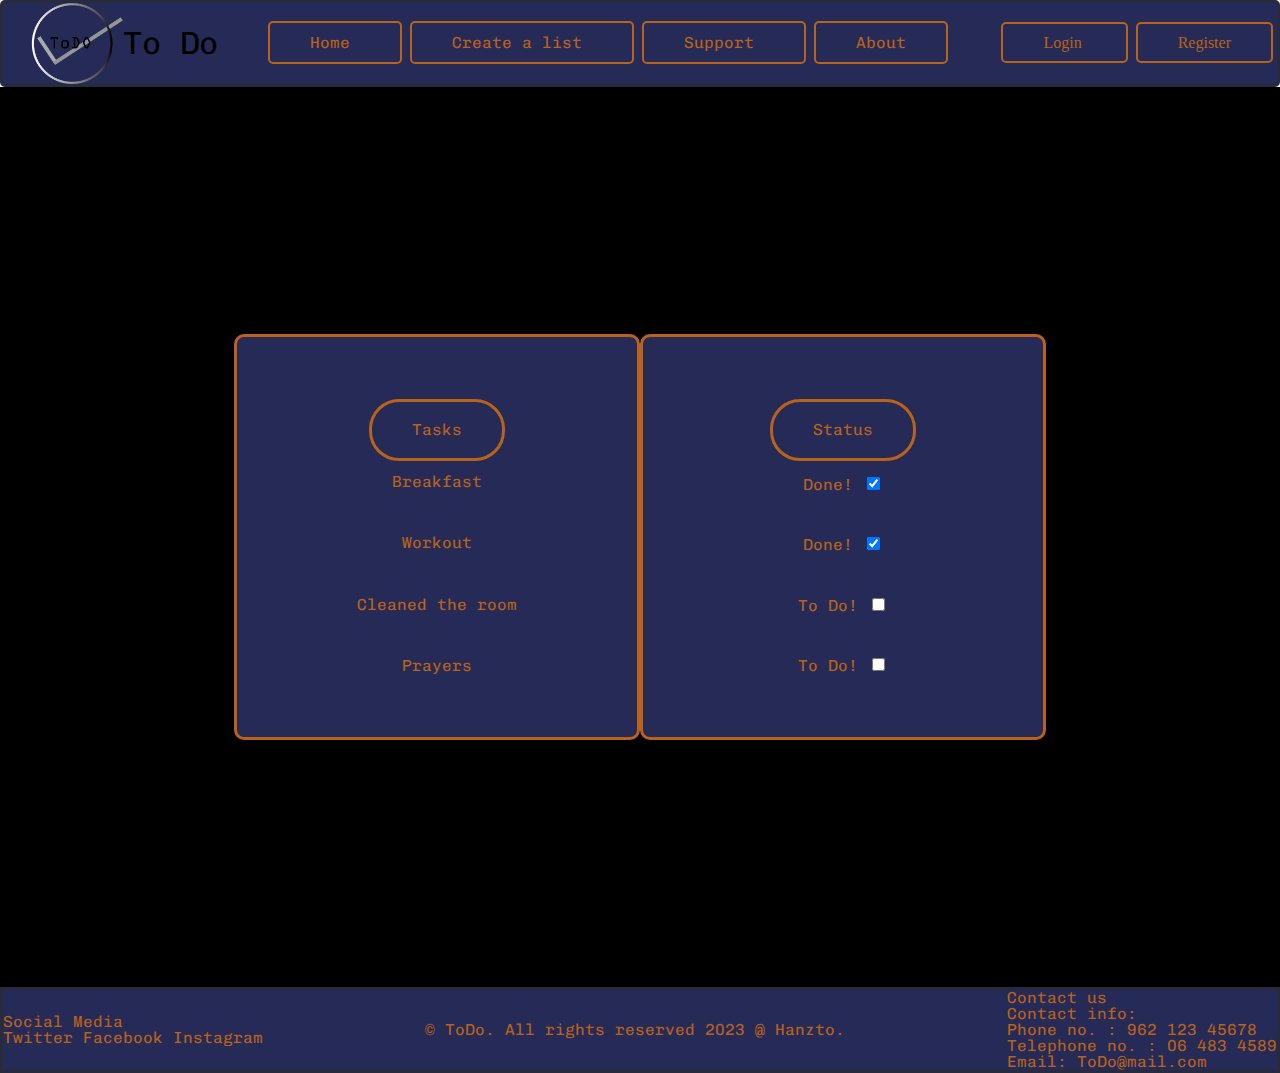
<file: index.html>
<!DOCTYPE html>
<html lang="en">
<head>
    <meta charset="UTF-8">
    <meta http-equiv="X-UA-Compatible" content="IE=edge">
    <meta name="viewport" content="width=device-width, initial-scale=1.0">
    <title>ToDo list</title>
    <link rel="stylesheet" href="./html/css/reset.css">
    <link rel="stylesheet" href="./html/css/app.css">
</head>
<body>
    <header>
        <section>
            <div class="logo">
                <img src="./html/Untitled-1.png" alt="Website Logo">
                <h1>To Do</h1>
            </div>
            <div class="navbar-1">
            <nav class="navbar">
                <a href="./index.html">Home

                </a>
                <a href="">Create a list

                </a>
                <a href=""> Support
                    
                </a>
                <a href="./about.html"> About

                </a>
            </div>
            <div class="navbar-2">
            </nav>
                <nav class="reg">
                <a href="">Login

                </a>
                <a href="">Register

                </a>     
            </div>
                  
            
        </div>
        </section>
    </header>
    <main>
        <section>
            <table>
                <thead>
                    <th>Tasks</th>
                </thead>
                <tbody class="tabbody">
                    <td class="Tasks">Breakfast</td>
                    <td class="Tasks">Workout</td>
                    <td class="Tasks">Cleaned the room</td>
                    <td class="Tasks">Prayers</td>
                </tbody> 
            </table>
            
        </section>

        <section>
            <table>
                <thead>
                    <th>Status</th>
                </thead>
                <tbody>
                    <td class="taskDone">Done! <label for="checkbox"></label> <input type="checkbox" checked></td>
                    <td class="taskDone">Done! <label for="checkbox"></label> <input type="checkbox" checked></td>
                    <td class="taskToDo">To Do! <label for="checkbox"></label> <input type="checkbox"></td>
                    <td class="taskToDo">To Do! <label for="checkbox"></label> <input type="checkbox"></td>
                </tbody>
            </table>            
        </section>
    </main>
    <footer> <section>
       <div class="social"> <h2>Social Media</h2>
       <a href="">Twitter</a>
       <a href="">Facebook</a>
       <a href="">Instagram</a>
    </div>
       <div><p>&copy; ToDo. All rights reserved 2023 @ Hanzto.</p></div>
       <div> <h2>Contact us</h2><p>Contact info:<br>
        Phone no. : 962 123 45678<br>
        Telephone no. : 06 483 4589<br>
        Email: ToDo@mail.com<br></p></div>
        
    </section>
        
    </footer>
    <script src="./html/JS/app.js"></script>
</body>
</html>
</file>
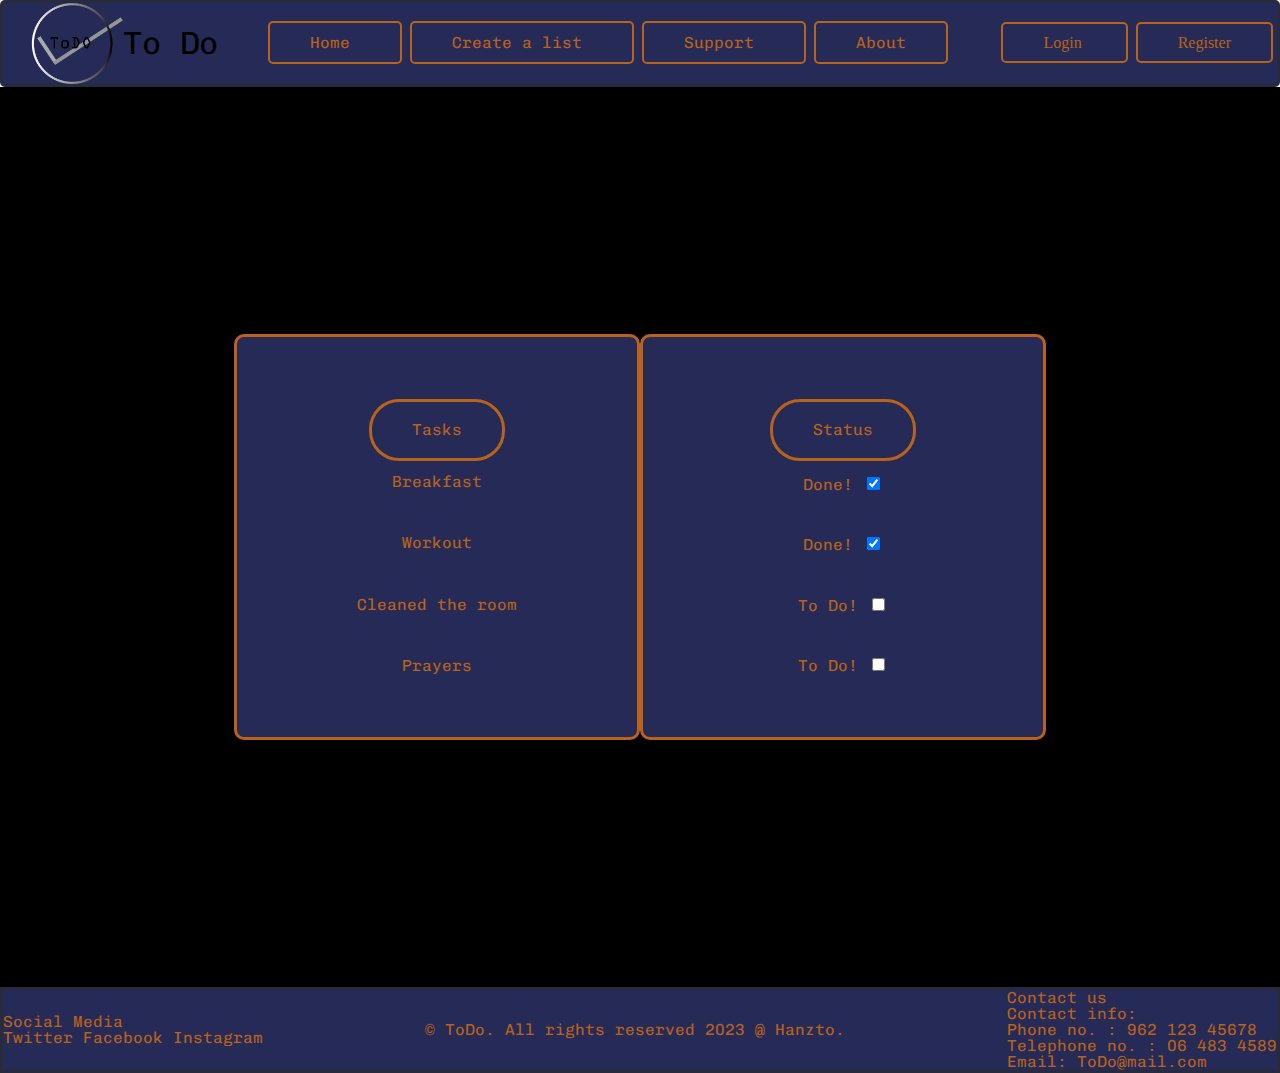
<file: html/index.html>
<!DOCTYPE html>
<html lang="en">
<head>
    <meta charset="UTF-8">
    <meta http-equiv="X-UA-Compatible" content="IE=edge">
    <meta name="viewport" content="width=device-width, initial-scale=1.0">
    <title>ToDo list</title>
    <link rel="stylesheet" href="./css/reset.css">
    <link rel="stylesheet" href="./css/app.css">
</head>
<body>
    <header>
        <section>
            <div class="logo">
                <img src="./Untitled-1.png" alt="">
                <h1>To Do</h1>
            </div>
            <div class="navbar-1">
            <nav class="navbar">
                <a href="./index.html">Home

                </a>
                <a href="">Create a list

                </a>
                <a href=""> Support
                    
                </a>
                <a href="./about.html"> About

                </a>
            </div>
            <div class="navbar-2">
            </nav>
                <nav class="reg">
                <a href="">Login

                </a>
                <a href="">Register

                </a>     
            </div>
                  
            
        </div>
        </section>
    </header>
    <main>
        <section>
            <table>
                <thead>
                    <th>Tasks</th>
                </thead>
                <tbody class="tabbody">
                    <td class="Tasks">Breakfast</td>
                    <td class="Tasks">Workout</td>
                    <td class="Tasks">Cleaned the room</td>
                    <td class="Tasks">Prayers</td>
                </tbody> 
            </table>
            
        </section>

        <section>
            <table>
                <thead>
                    <th>Status</th>
                </thead>
                <tbody>
                    <td class="taskDone">Done! <label for="checkbox"></label> <input type="checkbox" checked></td>
                    <td class="taskDone">Done! <label for="checkbox"></label> <input type="checkbox" checked></td>
                    <td class="taskToDo">To Do! <label for="checkbox"></label> <input type="checkbox"></td>
                    <td class="taskToDo">To Do! <label for="checkbox"></label> <input type="checkbox"></td>
                </tbody>
            </table>            
        </section>
    </main>
    <footer> <section>
       <div class="social"> <h2>Social Media</h2>
       <a href="">Twitter</a>
       <a href="">Facebook</a>
       <a href="">Instagram</a>
    </div>
       <div><p>&copy; ToDo. All rights reserved 2023 @ Hanzto.</p></div>
       <div> <h2>Contact us</h2><p>Contact info:<br>
        Phone no. : 962 123 45678<br>
        Telephone no. : 06 483 4589<br>
        Email: ToDo@mail.com<br></p></div>
        
    </section>
        
    </footer>
    <script src="./JS/app.js"></script>
</body>
</html>
</file>
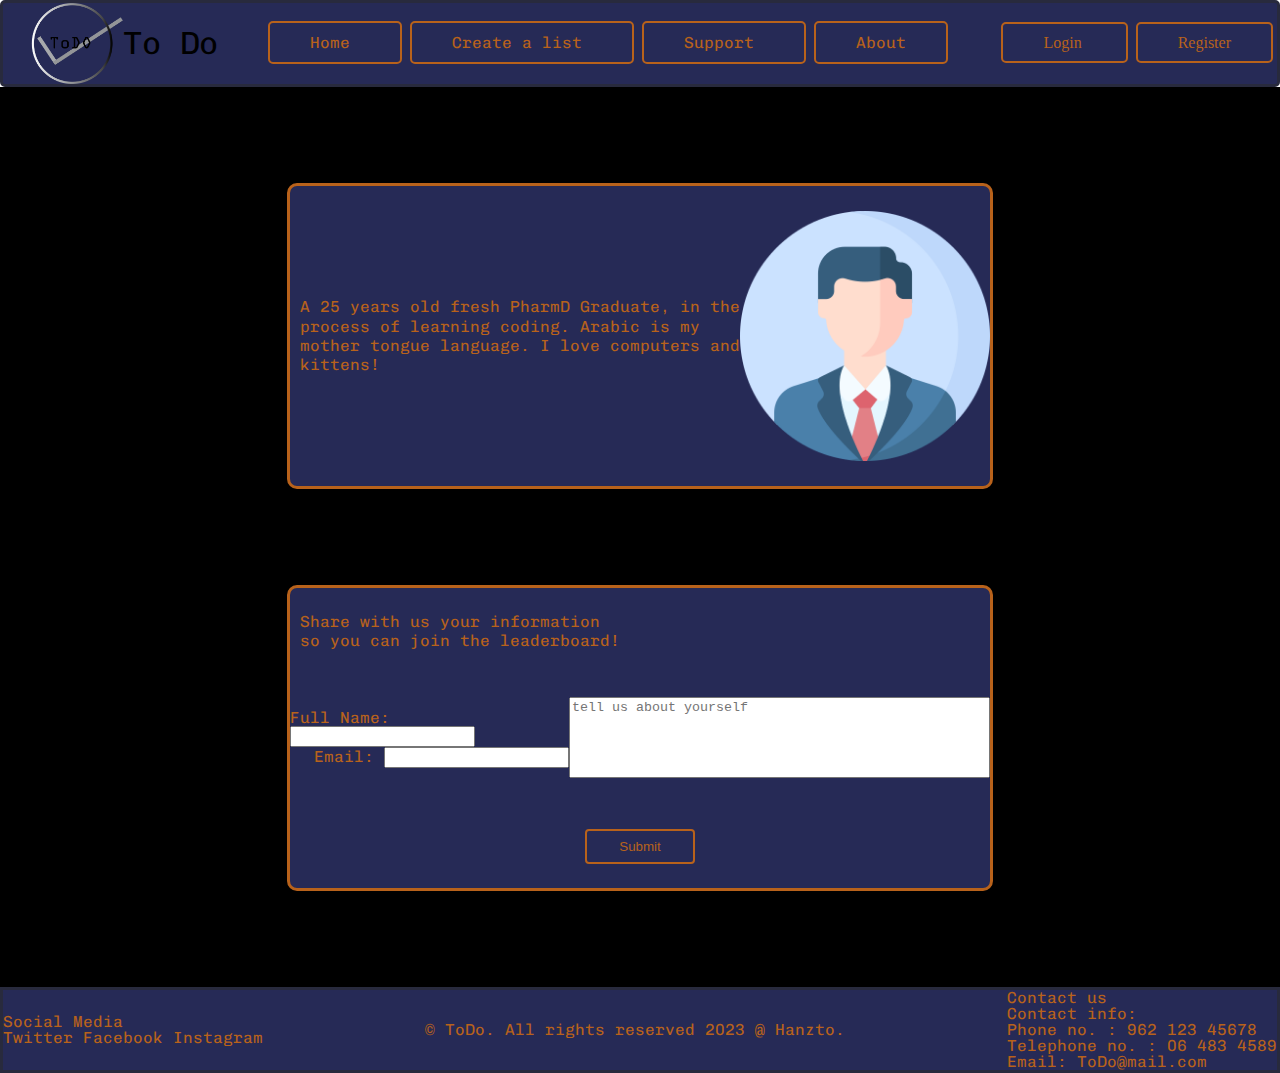
<file: about.html>
<!DOCTYPE html>
<html lang="en">
<head>
    <meta charset="UTF-8">
    <meta http-equiv="X-UA-Compatible" content="IE=edge">
    <meta name="viewport" content="width=device-width, initial-scale=1.0">
    <title>ToDo list</title>
    <link rel="stylesheet" href="./html/css/reset.css">
    <link rel="stylesheet" href="./html/css/about.css">
</head>
<body>
    <header>
        <section>
            <div class="logo">
                <img src="./html/Untitled-1.png" alt="Website Logo">
                <h1>To Do</h1>
            </div>
            <div class="navbar-1">
            <nav class="navbar">
                <a href="./index.html">Home

                </a>
                <a href="">Create a list

                </a>
                <a href=""> Support
                    
                </a>
                <a href="./about.html"> About

                </a>
            </div>
            <div class="navbar-2">
            </nav>
                <nav class="reg">
                <a href="">Login

                </a>
                <a href="">Register

                </a>     
            </div>
                  
            
        </div>
        </section>
    </header>
    <main>
       <section class="about-1">
        <img src="./html/3135715.png" alt="Profile picture">
        <div class="aboutMyself"><p>A 25 years old fresh PharmD Graduate, in the process of learning coding. Arabic is my mother tongue language. I love computers and kittens!</p></div>
       </section>
       <section class="about-2">
        <div class="agent-para"><p>Share with us your information <br> so you can join the leaderboard!</p></div>
         <div class="form-div">
            <form action="">
                
                <div class="form1">
                <label for="">Full Name: <input type="text"></label>
                <label for="">Email: <input type="text"></label>
                </div>
                <div class="form2">
                <textarea name="" id="" cols="50" rows="5" placeholder="tell us about yourself"></textarea>
                </div>
                
            </form>
            
         </div>
         <form class="button"><button>Submit</button></form>    
       </section>
    </main>
    <footer> <section>
       <div class="social"> <h2>Social Media</h2>
       <a href="">Twitter</a>
       <a href="">Facebook</a>
       <a href="">Instagram</a>
    </div>
       <div><p>&copy; ToDo. All rights reserved 2023 @ Hanzto.</p></div>
       <div> <h2>Contact us</h2><p>Contact info:<br>
        Phone no. : 962 123 45678<br>
        Telephone no. : 06 483 4589<br>
        Email: ToDo@mail.com<br></p></div>
        
    </section>
        
    </footer>
    
</body>
</html>
</file>
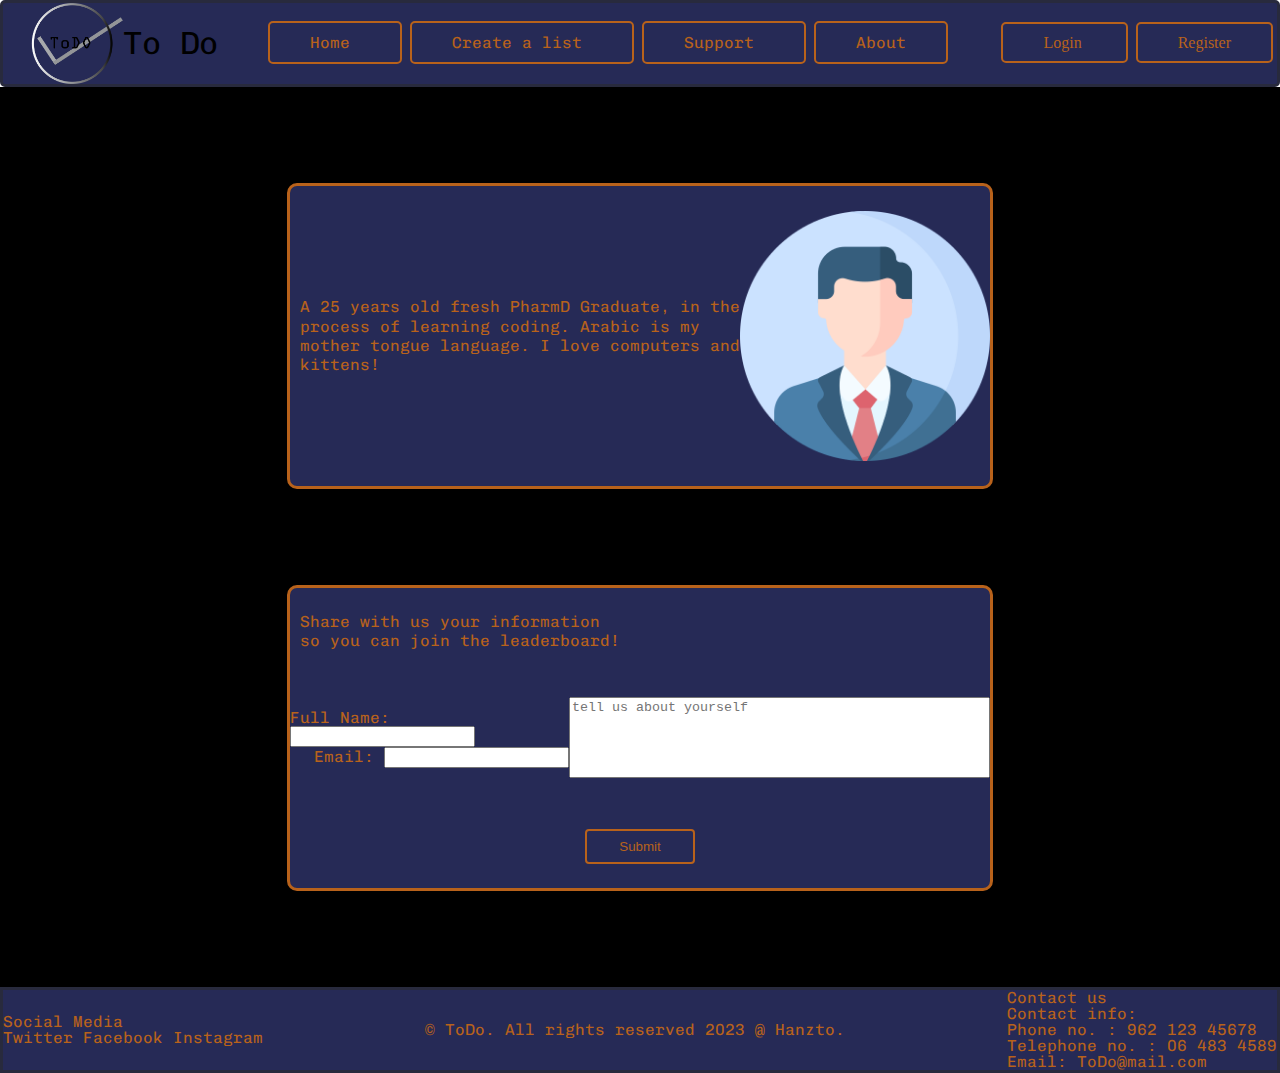
<file: html/about.html>
<!DOCTYPE html>
<html lang="en">
<head>
    <meta charset="UTF-8">
    <meta http-equiv="X-UA-Compatible" content="IE=edge">
    <meta name="viewport" content="width=device-width, initial-scale=1.0">
    <title>ToDo list</title>
    <link rel="stylesheet" href="./css/reset.css">
    <link rel="stylesheet" href="./css/about.css">
</head>
<body>
    <header>
        <section>
            <div class="logo">
                <img src="./Untitled-1.png" alt="">
                <h1>To Do</h1>
            </div>
            <div class="navbar-1">
            <nav class="navbar">
                <a href="./index.html">Home

                </a>
                <a href="">Create a list

                </a>
                <a href=""> Support
                    
                </a>
                <a href="./about.html"> About

                </a>
            </div>
            <div class="navbar-2">
            </nav>
                <nav class="reg">
                <a href="">Login

                </a>
                <a href="">Register

                </a>     
            </div>
                  
            
        </div>
        </section>
    </header>
    <main>
       <section class="about-1">
        <img src="./3135715.png" alt="">
        <div class="aboutMyself"><p>A 25 years old fresh PharmD Graduate, in the process of learning coding. Arabic is my mother tongue language. I love computers and kittens!</p></div>
       </section>
       <section class="about-2">
        <div class="agent-para"><p>Share with us your information <br> so you can join the leaderboard!</p></div>
         <div class="form-div">
            <form action="">
                
                <div class="form1">
                <label for="">Full Name: <input type="text"></label>
                <label for="">Email: <input type="text"></label>
                </div>
                <div class="form2">
                <textarea name="" id="" cols="50" rows="5" placeholder="tell us about yourself"></textarea>
                </div>
                
            </form>
            
         </div>
         <form class="button"><button>Submit</button></form>    
       </section>
    </main>
    <footer> <section>
       <div class="social"> <h2>Social Media</h2>
       <a href="">Twitter</a>
       <a href="">Facebook</a>
       <a href="">Instagram</a>
    </div>
       <div><p>&copy; ToDo. All rights reserved 2023 @ Hanzto.</p></div>
       <div> <h2>Contact us</h2><p>Contact info:<br>
        Phone no. : 962 123 45678<br>
        Telephone no. : 06 483 4589<br>
        Email: ToDo@mail.com<br></p></div>
        
    </section>
        
    </footer>
    
</body>
</html>
</file>
<file: html/css/app.css>
@import url('https://fonts.googleapis.com/css2?family=Changa:wght@200;300;400;500;600;700;800&family=Chivo+Mono:ital,wght@0,100;0,200;0,300;0,400;0,500;0,700;1,400;1,700&display=swap');


header {
    background-color: #262A56;
    border: #282a3d solid;
    border-radius: 5px;
}

header section {
    display: flex;
    flex-direction: row;
    justify-content: space-between;
    /* justify-content: center; */
    align-items: center;
    
}
.logo {
    display: flex;
    justify-content: center;
    align-items: center;
}
.logo h1 {
    font-size: xx-large;
    font-family: 'Chivo Mono', monospace;
}
.logo img {
    width: 120px;
}

 section .navbar a {
padding: 10px 40px;
text-decoration: none;
border: 2px solid #B8621B;
border-radius: 5px;
margin: 4px;
font-family: 'Chivo Mono', monospace;
color: #B8621B;
 }
 
 
 section .reg a {
    padding: 10px 40px;
    text-decoration: none;
    border: 2px solid #B8621B;
    border-radius: 5px;
    margin: 4px;
    color: #B8621B;
 }
 .navbar-1 {
    display: flex;
   
 }
 .navbar-2 {
    display: flex;
 }

 main {
    display: flex;
    justify-content: center;
    align-items: center;
    height: 900px;
    background-color: #000000;
 }
 main section {
    height: 400px;
    width: 400px;
    display: flex;
    flex-direction: column;
    justify-content: center;
    border: #B8621B solid 3px;
    border-radius: 10px;
    align-items: center;
    background-color: #262A56;
 } main section table {
    display: flex;
    flex-direction: column;
    justify-content: space-evenly;
    align-items: center;
    width: 300px;
    height: 300px;
 } main section thead {
    border: #B8621B solid 3px;
    border-radius: 30px;
    padding: 20px 40px;
    font-family: 'Chivo Mono', monospace;
    color: #B8621B;
 }
 main section tbody , main section tbody tr {
    display: flex;
    flex-direction: column;
    justify-content: space-between;
    align-items: center;
    width: 300px;
    height: 200px;
    font-family: 'Chivo Mono', monospace;
    color: #B8621B;
 }

 /* footer */

 footer {
    background-color: #262A56;
    border: solid 3px #282a3d;
    color: #B8621B;
 }
 footer section {
    display: flex;
    justify-content: space-between;
    align-items: center;
    font-family: 'Chivo Mono', monospace;
 }

 .social a {
    text-decoration: none;
    color: #B8621B;
 }
</file>
<file: html/css/about.css>
@import url('https://fonts.googleapis.com/css2?family=Changa:wght@200;300;400;500;600;700;800&family=Chivo+Mono:ital,wght@0,100;0,200;0,300;0,400;0,500;0,700;1,400;1,700&display=swap');


header {
    background-color: #262A56;
    border: #282a3d solid;
    border-radius: 5px;
}

header section {
    display: flex;
    flex-direction: row;
    justify-content: space-between;
    /* justify-content: center; */
    align-items: center;
    
}
.logo {
    display: flex;
    justify-content: center;
    align-items: center;
}
.logo h1 {
    font-size: xx-large;
    font-family: 'Chivo Mono', monospace;
}
.logo img {
    width: 120px;
}

 section .navbar a {
padding: 10px 40px;
text-decoration: none;
border: 2px solid #B8621B;
border-radius: 5px;
margin: 4px;
font-family: 'Chivo Mono', monospace;
color: #B8621B;
 }
 
 
 section .reg a {
    padding: 10px 40px;
    text-decoration: none;
    border: 2px solid #B8621B;
    border-radius: 5px;
    margin: 4px;
    color: #B8621B;
 }
 .navbar-1 {
    display: flex;
   
 }
 .navbar-2 {
    display: flex;
 }

 main {
    display: flex;
    flex-direction: column;
    justify-content: space-evenly;
    align-items: center;
    height: 900px;
    background-color: #000000;
 }
 
main section {
    background-color: #262A56;
    width: 700px;
    height: 300px;
    border: #B8621B solid 3px;
    border-radius: 10px;
}
.about-1 {
    display: flex;
    flex-direction: row-reverse;
    justify-content: space-around;
    align-items: center;
}
.about-1 img {
    width: 250px;
}
.about-1 p {
    font-family: 'Chivo Mono', monospace;
    color: #B8621B;
    padding-left: 10px;
    line-height: 1.2;
}

.about-2 {
    display: flex;
    flex-direction: column;
    justify-content: space-around;
}
.about-2 p {
    font-family: 'Chivo Mono', monospace;
    color: #B8621B;
    padding-left: 10px;
    line-height: 1.2;
}
form {
    display: flex;
    justify-content: space-evenly;
    font-family: 'Chivo Mono', monospace;
    color: #B8621B;
}
form .form1{
    display: flex;
    flex-direction: column;
    justify-content: center;
    align-items: flex-end;
   
}
form .form2 textarea {
    resize: none;
}

button {
    background: none;
    color: #B8621B;
    padding: 8px 32px;
    border: #B8621B solid 2px;
    border-radius: 4px;
}
 /* footer */

 footer {
    background-color: #262A56;
    border: solid 3px #282a3d;
    color: #B8621B;
 }
 footer section {
    display: flex;
    justify-content: space-between;
    align-items: center;
    font-family: 'Chivo Mono', monospace;
 }

 .social a {
    text-decoration: none;
    color: #B8621B;
 }
</file>
